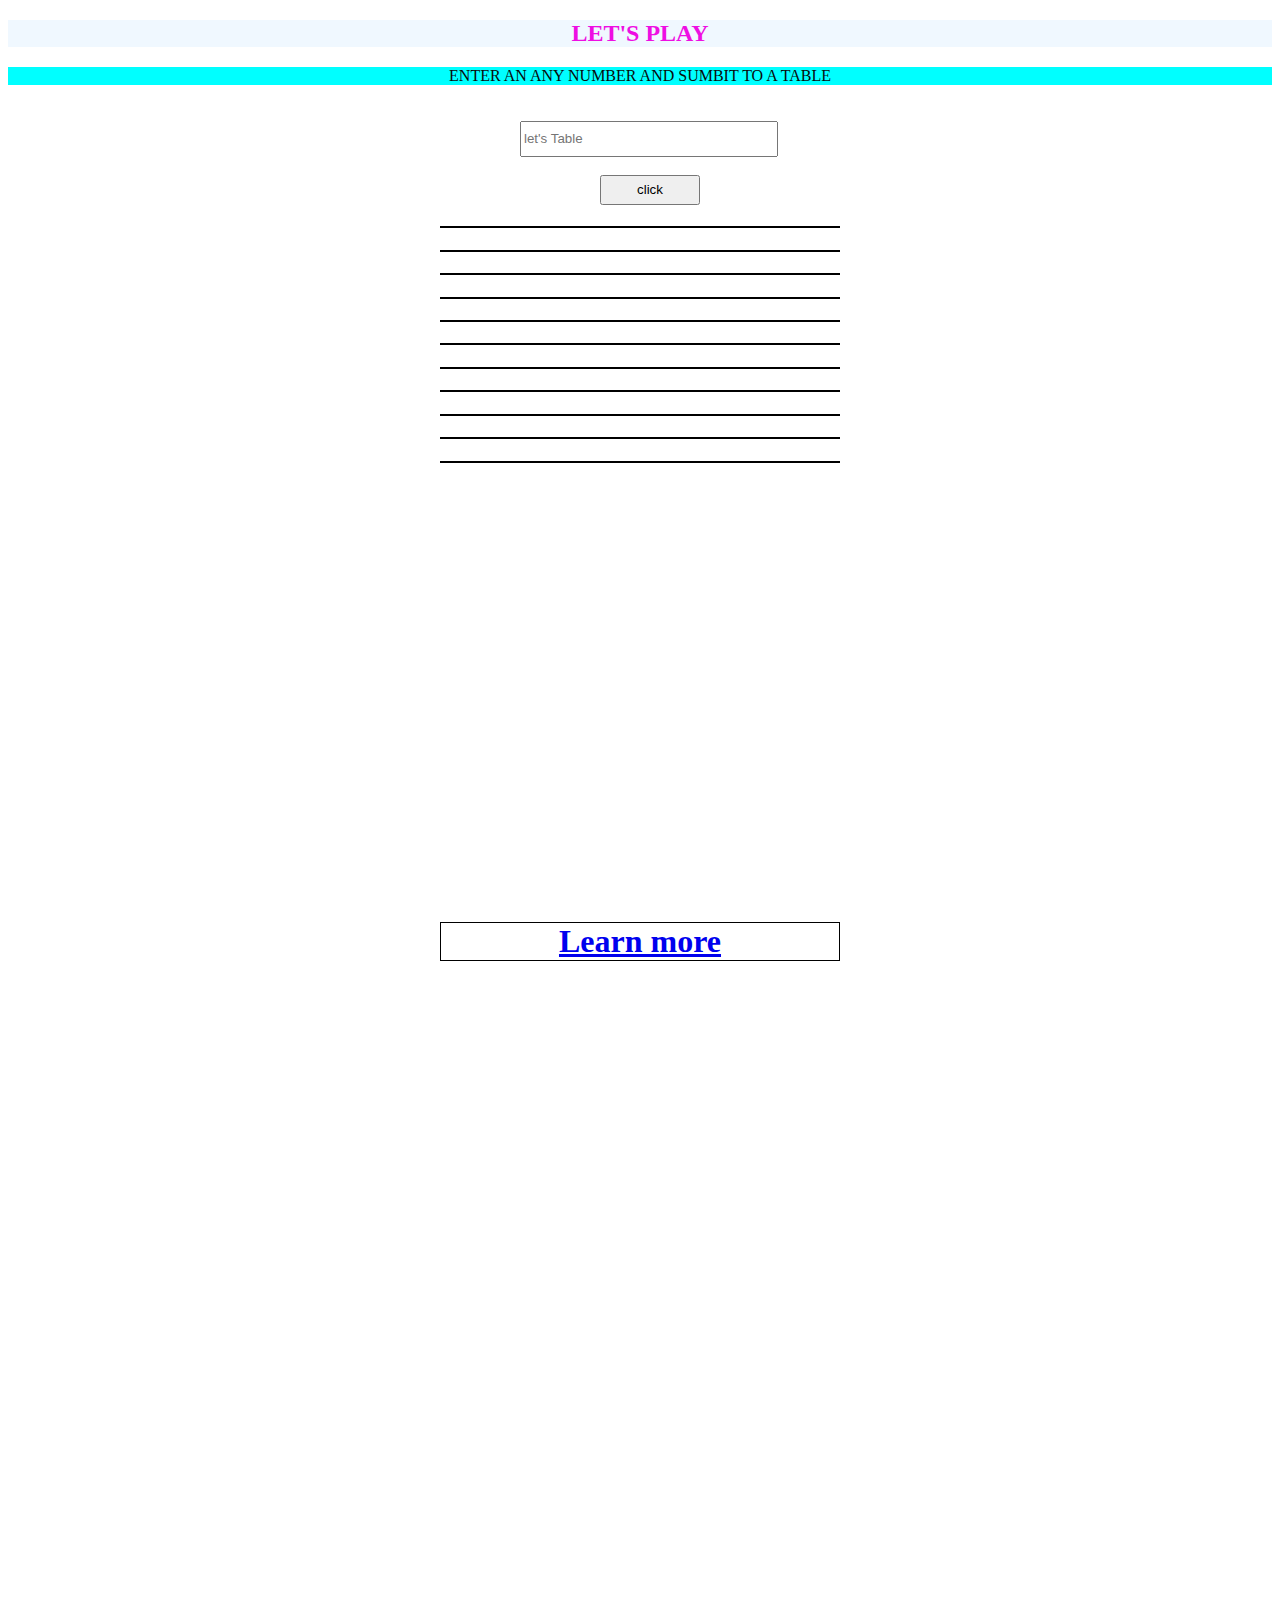
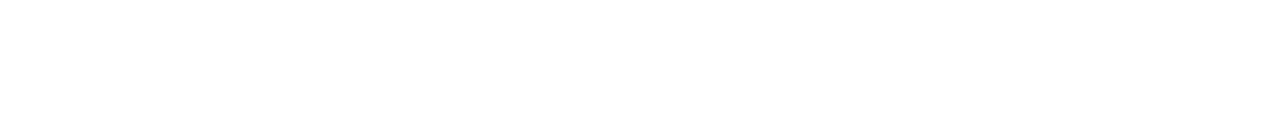
<file: index.html>
<!DOCTYPE html>
<html lang="en">
<head>
    <meta charset="UTF-8">
    <meta http-equiv="X-UA-Compatible" content="IE=edge">
    <meta name="viewport" content="width=device-width, initial-scale=1.0">
    <title>BM-TABLE</title>
    <link rel="stylesheet" href="./style.css">
</head>
<body>
    <h2 class="head">LET'S PLAY</h2>
    <p>ENTER AN ANY NUMBER AND SUMBIT TO A TABLE</p>
    <div class="first">
        <input type="number" placeholder="let's Table" id="num" >
        <br>
        <br>
        <input type="button" id="button" value="click" onclick="Table()">
        <h1></h1> 
        <h1></h1>
        <h1></h1>
        <h1></h1>
        <h1></h1>
        <h1></h1>
        <h1></h1>
        <h1></h1>
        <h1></h1>
        <h1></h1>
        <h1></h1>

    </div>
    <div class="first">
        <h1>
            
    <a href="https://github.com/BilalMomin81"> Learn more </a>
        </h1>
    </div>
</body>
<script src="./index.js"></script>
</html>
</file>
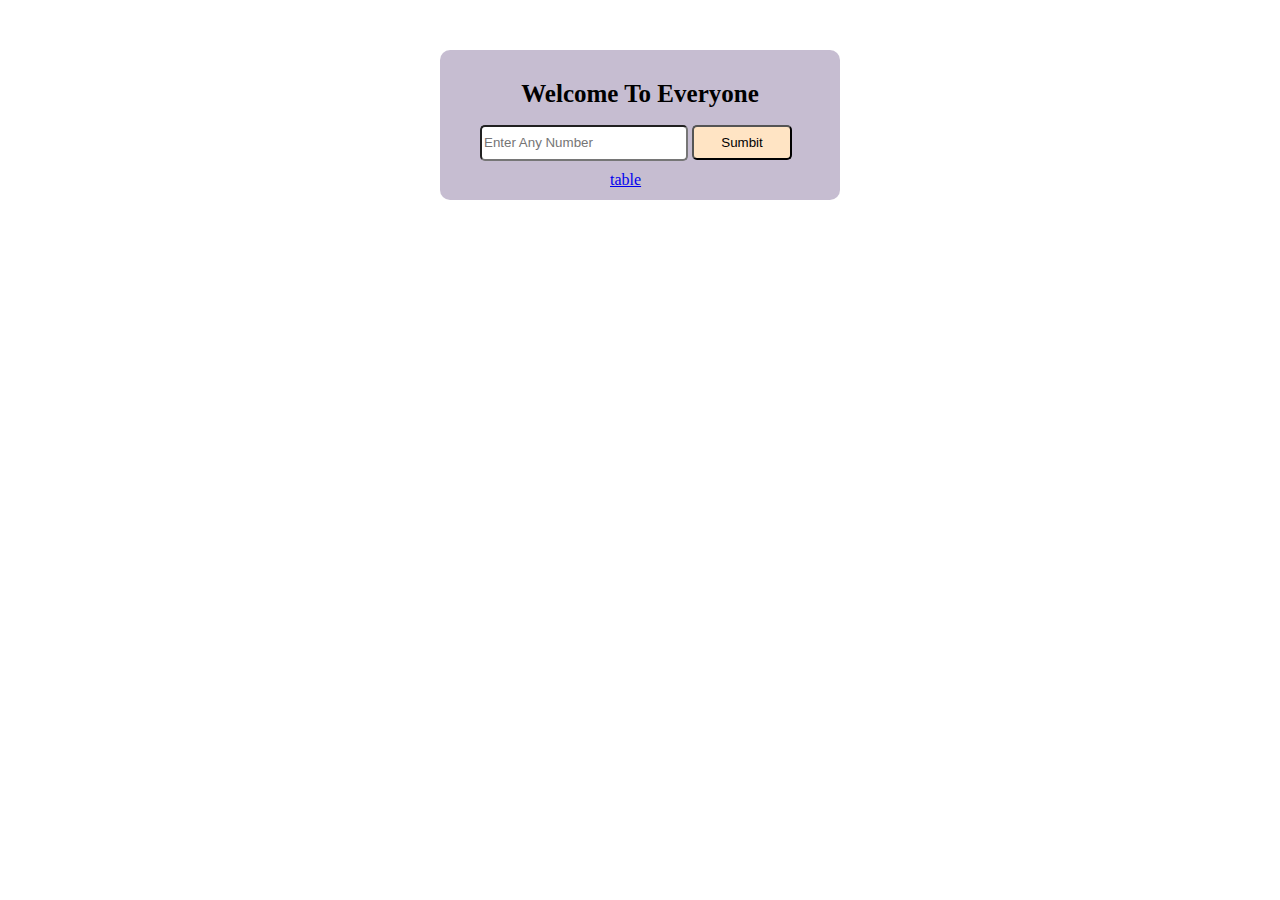
<file: tableD.html>
<!DOCTYPE html>
<html lang="en">
<head>
    <meta charset="UTF-8">
    <meta http-equiv="X-UA-Compatible" content="IE=edge">
    <meta name="viewport" content="width=, initial-scale=1.0">
    <title>Document</title>
</head>

<style>
    body{

        background-image: url("https://wallpapercave.com/wp/wp4241608.jpg");
        /* background-color: rgba(101, 141, 192, 0.397); */
    }
    #container{

    background-color: rgba(171, 157, 187, 0.678);
    width: 400px;
    height: 150px;
    margin: auto;
    margin-top: 50px;
    /* border: 1px solid black; */
        border-radius: 10px;

    }
    .one{
        text-align: center;
        font-size: 25px;
        padding-top: 30px;
        
    }
    #type{
        margin-left: 10%;
        width: 200px;
        height: 30px;
        border-radius: 5px;
        margin-bottom: 10px;
    }
    #sec{
        width: 100px;
        height: 35px;
        border-radius: 5px;
        box-shadow: 1px 1px solid rgb(179, 179, 180);
        background-color: bisque;

    }
    .byjus{
        margin-left: 170px;
        /* margin-top: 30px; */
        /* margin-bottom: 20px; */
        /* padding-bottom: 20px; */
    }
</style>

<body>
    
    <div id="container">
        <h1 class="one">Welcome To Everyone</h1>
        <input type="text" placeholder="Enter Any Number" id="type">
        <a href="./index.html">
            <button id="sec" > Sumbit </button>
        </a>
        <br>
        <a class="byjus" href="https://byjus.com/maths/tables-1-to-20/">table</a>
    </div>

</body>
</html>
</file>
<file: style.css>
body{
background-color: gary;
}

h1 {
    text-align: center;
    border: 1px solid black;
}
#button {
    margin-left: 40%;
    width: 100px;
    height: 30px;
}
#num {
    margin-left: 20%;
    width: 250px;
    height: 30px;
    margin-top: 20px;
}
.first {
    height: 800px;
    width: 400px;
    margin: auto;
}
.head {
    text-align: center;
    color: rgb(238, 14, 227);
    background-color: aliceblue;
}
p {
    text-align: center;
    color: rgb(8, 12, 12);
    background-color: aqua;
}

/* Media query for screens smaller than 600px (typical mobile phones) */
@media only screen and (max-width: 600px) {
    #button {
        margin-left: 20%;
        width: 80px;
        height: 25px;
    }
    #num {
        margin-left: 10%;
        width: 200px;
        height: 25px;
        margin-top: 10px;
    }
    .first {
        width: 90%;
    }
}
p{
    text-align: center;
    color: rgb(8, 12, 12);
    background-color: aqua;
}
</file>
